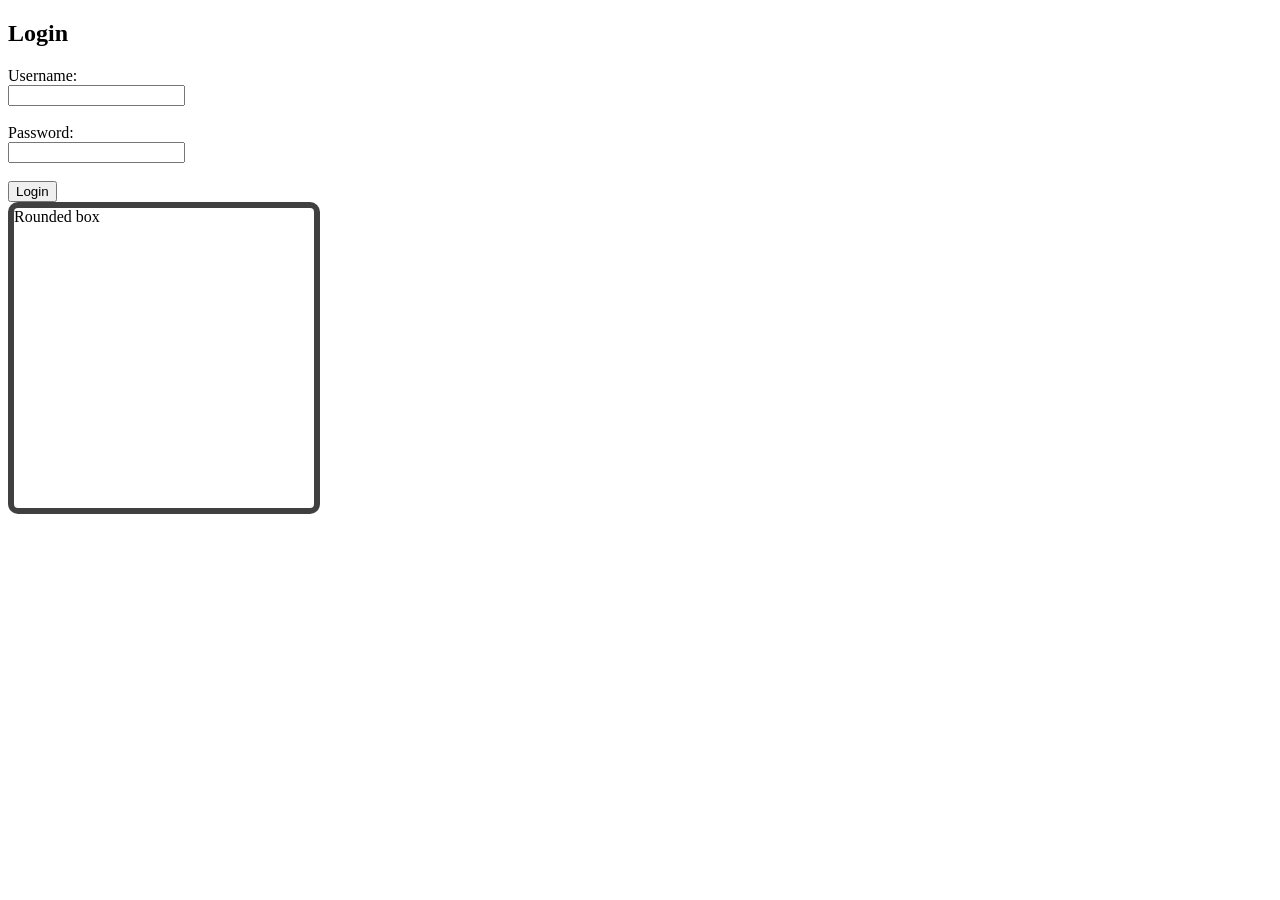
<file: index.htm>
<!DOCTYPE html>
<html>
<head>
  <title>Login Page</title>
</head>
<body>
  <h2>Login</h2>
  <form action="/login" method="post">
    <label for="username">Username:</label><br>
    <input type="text" id="username" name="username" required><br><br>

    <label for="password">Password:</label><br>
    <input type="password" id="password" name="password" required><br><br>

    <button type="submit">Login</button>
  </form>

<div style="
  border-radius: 10px;
  height: 300px;
  width: 300px;
  border: 6px solid rgb(64,64,64);
">
  Rounded box
</div>


</body>
</html>
</file>
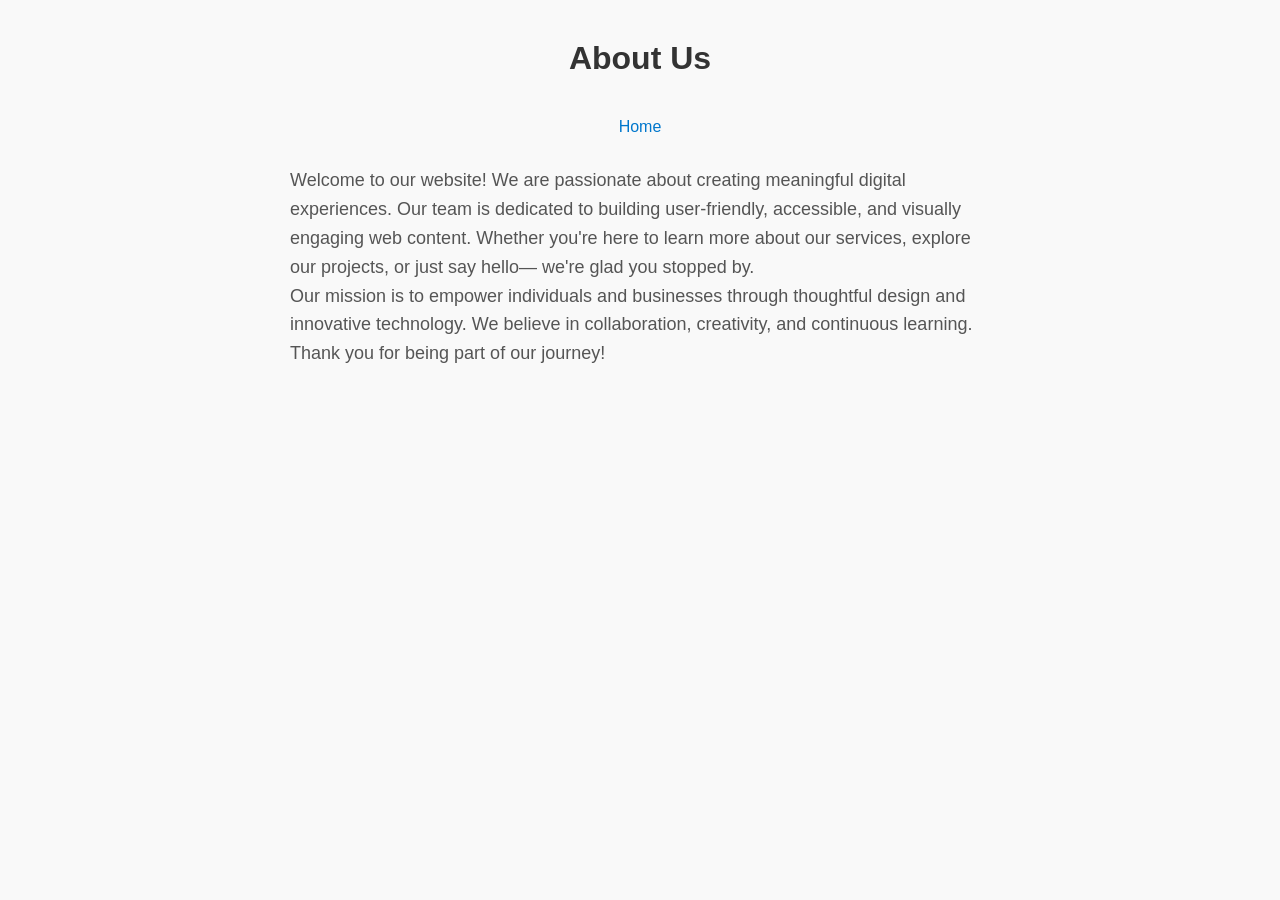
<file: about.html>
<!DOCTYPE html>
<html lang="en">
<head>
  <meta charset="UTF-8">
  <meta name="viewport" content="width=device-width, initial-scale=1">
  <title>About Us</title>
  <style>
    body {
      font-family: Arial, sans-serif;
      margin: 40px;
      background-color: #f9f9f9;
    }
    header {
      text-align: center;
      padding-bottom: 20px;
    }
    h1 {
      color: #333;
    }
    p {
      max-width: 700px;
      margin: auto;
      font-size: 18px;
      line-height: 1.6;
      color: #555;
    }
    nav {
      text-align: center;
      margin-bottom: 30px;
    }
    nav a {
      margin: 0 15px;
      text-decoration: none;
      color: #0077cc;
    }
    nav a:hover {
      text-decoration: underline;
    }
  </style>
</head>
<body>
  <header>
    <h1>About Us</h1>
  </header>

  <nav>
    <a href="index.html">Home</a>
     </nav>

  <p>
    Welcome to our website! We are passionate about creating meaningful digital experiences.
    Our team is dedicated to building user-friendly, accessible, and visually engaging web content.
    Whether you're here to learn more about our services, explore our projects, or just say hello—
    we're glad you stopped by.
  </p>

  <p>
    Our mission is to empower individuals and businesses through thoughtful design and innovative technology.
    We believe in collaboration, creativity, and continuous learning. Thank you for being part of our journey!
  </p>
</body>
</html>
</file>
